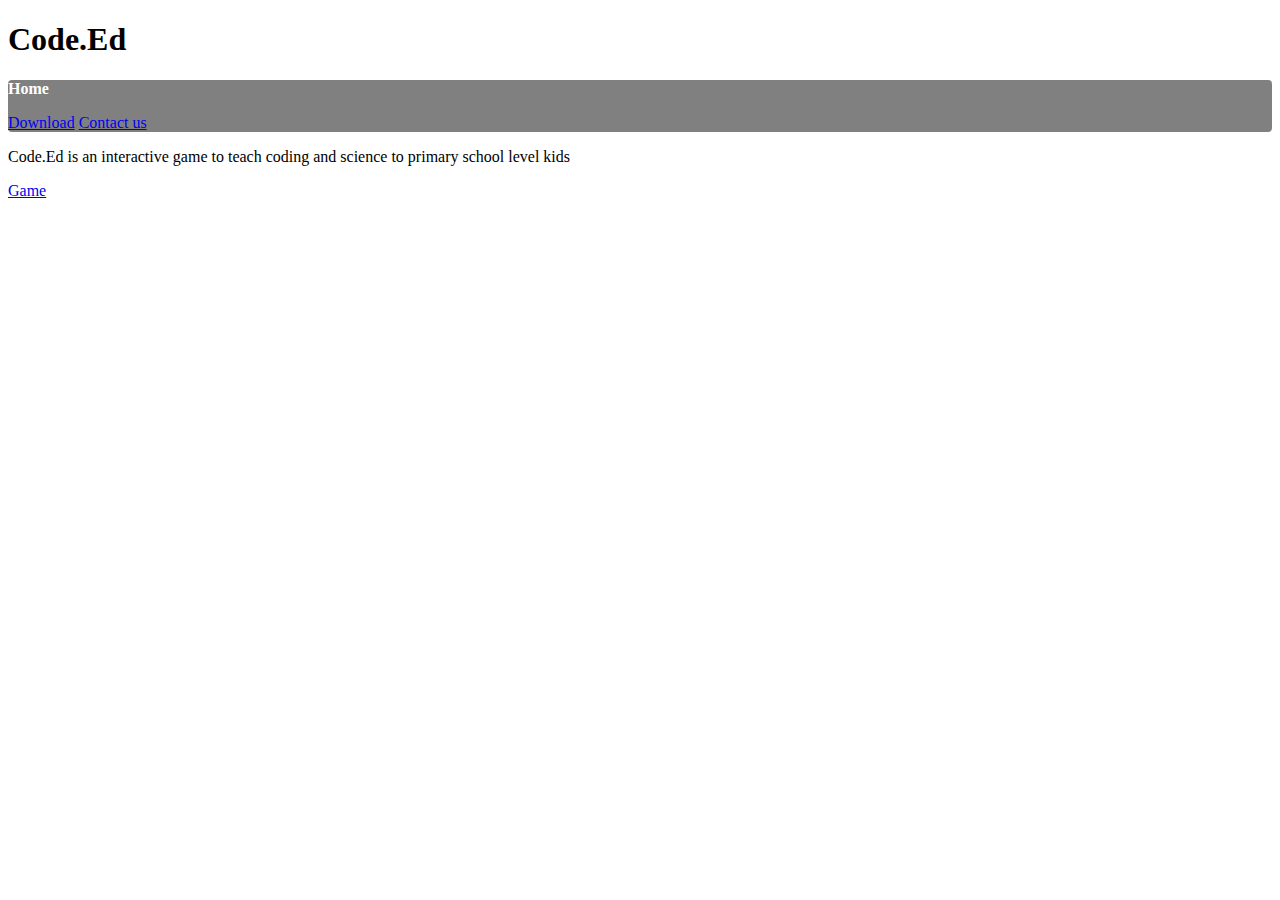
<file: index.html>
<!DOCTYPE html>
<html>
<head>
<meta charset="utf-8" />
<meta http-equiv="X-UA-Compatible" content="IE=edge">
<title>Code.Ed</title>
<link rel="stylesheet" href="Code-Edhome.css">
</head>
<body>
<h1>Code.Ed</h1>
<nav>
  <p id=1><b>Home</b></p>
  <a href="download.html">Download</a>
  <a href="contactus.html">Contact us</a>
</nav>
<p>Code.Ed is an interactive game to teach coding and science to primary school level kids</p>
<a href="sample-frame.html">Game</a>
</body>
</html>
</file>
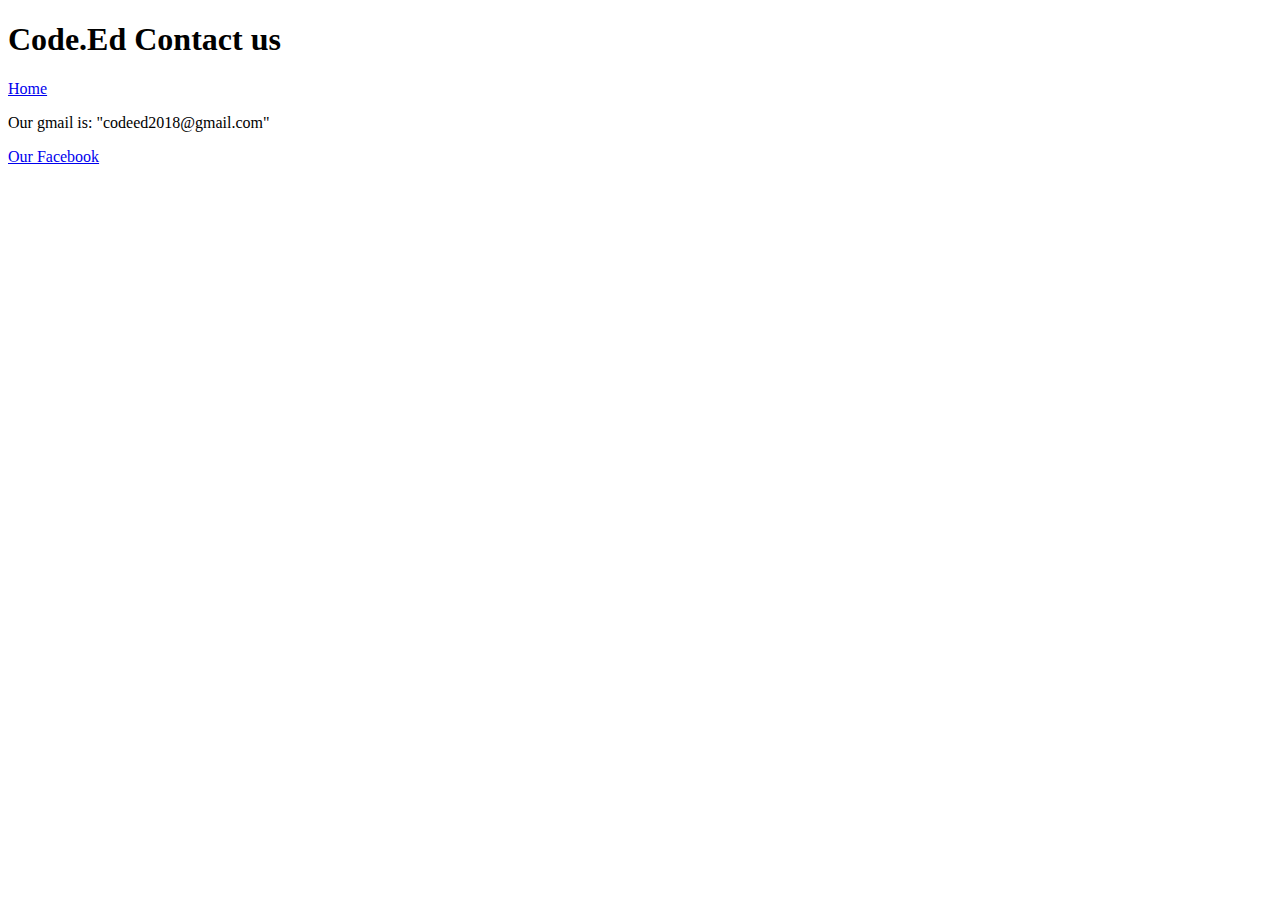
<file: contactus.html>
<!DOCTYPE html>
<html>
<title>Code.Ed</title>
<body>
<h1>Code.Ed Contact us</h1>
<nav>
  <a href="index.html">Home</a>
</nav>
<p>Our gmail is: "codeed2018@gmail.com"</p>
<a href="https://www.facebook.com/Code.Edapp/">Our Facebook</a>
</body>
</html>
</file>
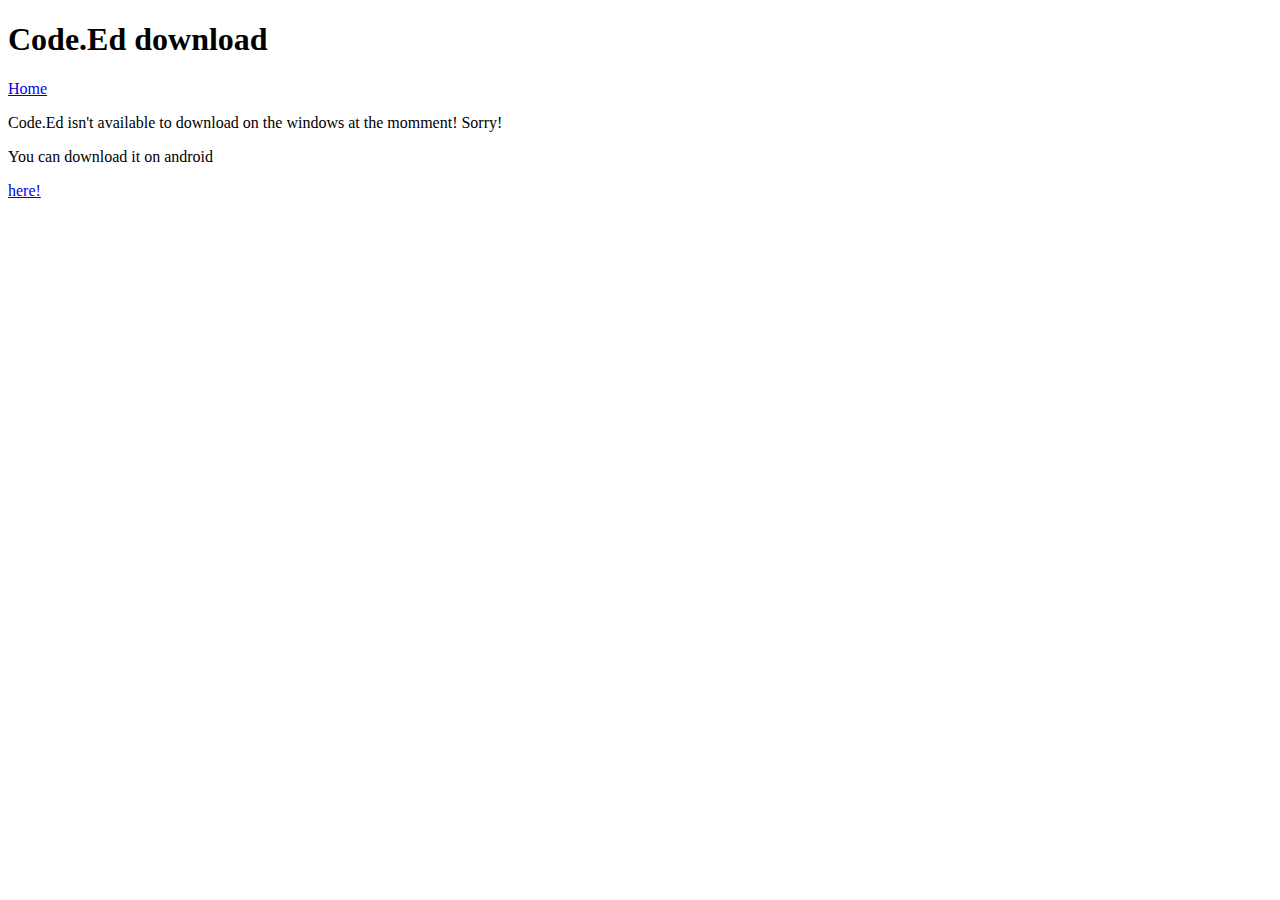
<file: download.html>
<!DOCTYPE html>
<html>
<title>Code.Ed</title>
<body>
<h1>Code.Ed download</h1>
<nav>
  <a href="index.html">Home</a>
</nav>
<p>Code.Ed isn't available to download on the windows at the momment! Sorry!</p>
<div>
<p>You can download it on android</p> <a href="https://play.google.com/store/apps/details?id=wordpress.com.codeed583136486">here!</a>
</div>
</body>
<script>
if (navigator.serviceWorker.controller) {
  console.log('[PWA Builder] active service worker found, no need to register')
} else {
  //Register the ServiceWorker
  navigator.serviceWorker.register('pwabuider-sw.js', {
    scope: './'
  }).then(function(reg) {
    console.log('Service worker has been registered for scope:'+ reg.scope);
  });
}
//This is the "Offline page" service worker

//Install stage sets up the offline page in the cache and opens a new cache
self.addEventListener('install', function(event) {
  var offlinePage = new Request('offline.html');
  event.waitUntil(
    fetch(offlinePage).then(function(response) {
      return caches.open('pwabuilder-offline').then(function(cache) {
        console.log('[PWA Builder] Cached offline page during Install'+ response.url);
        return cache.put(offlinePage, response);
      });
  }));
});

//If any fetch fails, it will show the offline page.
//Maybe this should be limited to HTML documents?
self.addEventListener('fetch', function(event) {
  event.respondWith(
    fetch(event.request).catch(function(error) {
      console.error( '[PWA Builder] Network request Failed. Serving offline page ' + error );
      return caches.open('pwabuilder-offline').then(function(cache) {
        return cache.match('offline.html');
      });
    }
  ));
});

//This is a event that can be fired from your page to tell the SW to update the offline page
self.addEventListener('refreshOffline', function(response) {
  return caches.open('pwabuilder-offline').then(function(cache) {
    console.log('[PWA Builder] Offline page updated from refreshOffline event: '+ response.url);
    return cache.put(offlinePage, response);
  });
});

</script>
</html>
</file>
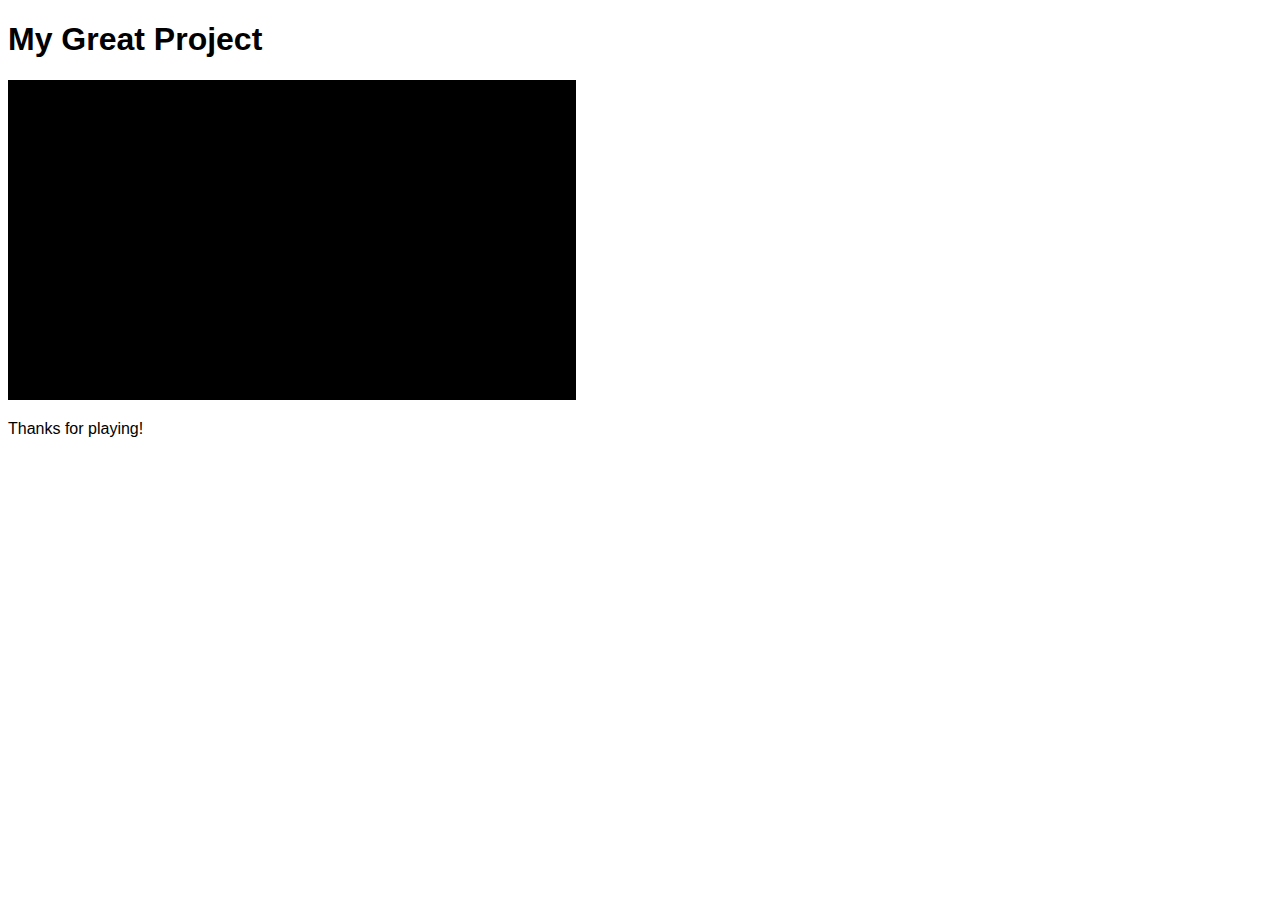
<file: Code_Ed/frame.html>
<!DOCTYPE html>
<html>
<head>
<meta charset="utf-8" />
<meta http-equiv="X-UA-Compatible" content="IE=edge">
<title>sample-frame</title>
<style type="text/css">
body {
	font-family: sans-serif;
}
</style>
</head>
<body>
<h1>My Great Project</h1>
<iframe src="sample-index.html" width="568" height="320" style="border: none;"></iframe>
<p>Thanks for playing!</p>
</body>
</html>
</file>
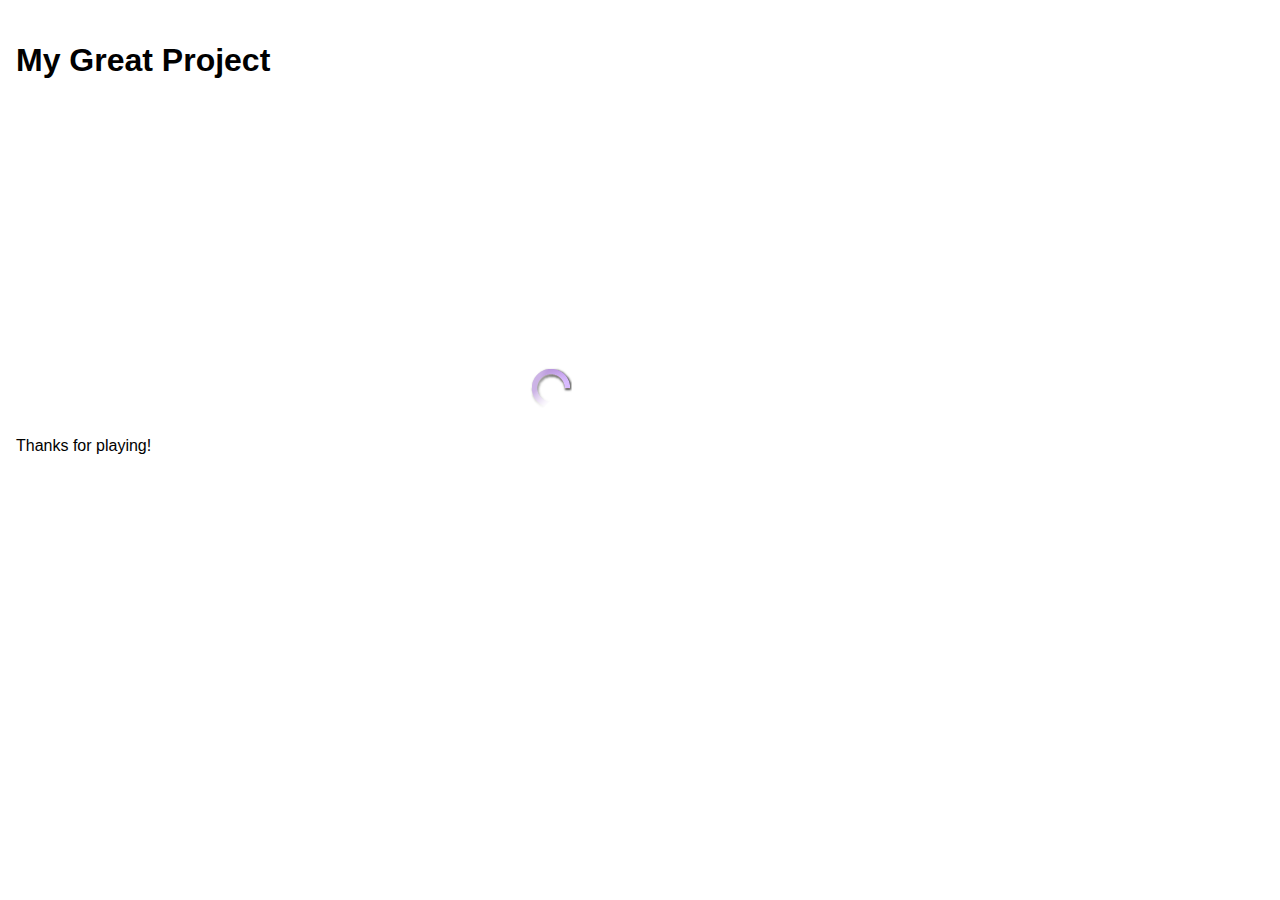
<file: Code_Ed/sample-frame.html>
<!DOCTYPE html>
<html>
<head>
<meta charset="utf-8" />
<meta http-equiv="X-UA-Compatible" content="IE=edge">
<title>Code.Ed</title>
</head>
<body>
<h1></h1>
<iframe src="sample-inline.html" width="960" height="640" style="border: none;"></iframe>
</body>
</html>
</file>
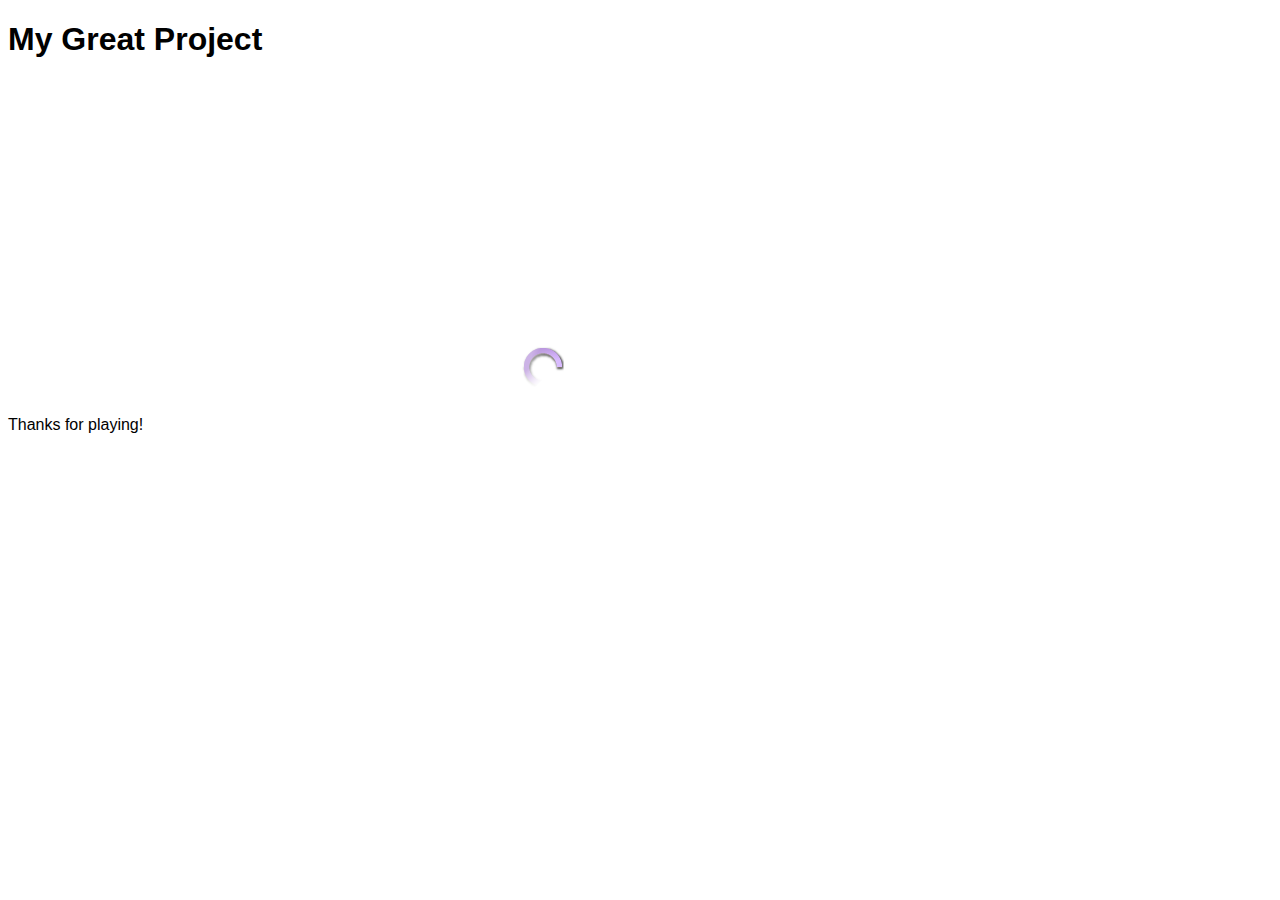
<file: Code_Ed/sample-inline.html>
<!DOCTYPE html>
<html>
<head>
<meta charset="utf-8" />
<meta http-equiv="X-UA-Compatible" content="IE=edge">
<title>sample-inline</title>
<link rel="stylesheet" type="text/css" href="css/gse-style.css" />
<link rel="stylesheet" type="text/css" href="css/gse-style-loading.css" />
<style type="text/css">

body {
	font-family: sans-serif;
}

#gse-player {
	width: 568px;
	height: 320px;
}

</style>
</head>
<body>
<h1>My Great Project</h1>
<div id="gse-player" class="gse-frame">
	<div class="gse-overlay">
		<div id="gse-text" class="gse-dialog">
			<div>
				<button id="gse-text-cancel">Cancel</button>
				<button id="gse-text-done">Done</button>
				<p id="gse-text-prompt"></p>
			</div>
			<div>
				<textarea id="gse-text-input"></textarea>
			</div>
		</div>
		<div id="gse-loading" style="visibility: visible;">
			<img src="images/gse-loading.png" />
		</div>
	</div>
</div>
<p>Thanks for playing!</p>
<script type="text/javascript">

(function(global) {

	global.onEngineLoad = function() {
		gse.ready(function(engine) {
			var loadingElement = document.getElementById('gse-loading');
			var playerDelegate = {
				onLoadingBegin: function() {
					engine.showOverlay();
					loadingElement.style.visibility = 'visible';
				},

				onLoadingEnd: function() {
					loadingElement.style.visibility = 'hidden';
					engine.hideOverlay();
				}
			};
			engine.appendDelegate(playerDelegate);

			var gamePath = 'game/default';
			engine.setRenderFrame('gse-player');
			engine.setOptions({
				'viewport-reference': 'frame',
				'viewport-fit': 'letterbox'
			});
			engine.play(gamePath);
		});
	};

}(window));

</script>
<script type="text/javascript" src="js/gse/gse-export.js" async onload="onEngineLoad()"></script>
</body>
</html>
</file>
<file: Code-Edhome.css>
nav {
  background-color: grey;
  border-radius: 4px;
  border-color: blue;
  color: white;
}
</file>
<file: Code_Ed/css/gse-style.css>
.gse-frame {
	position: relative;
	overflow: hidden;
}

.gse-frame, .gse-frame>*, .gse-frame div {
	margin: 0;
	padding: 0;
}

.gse-overlay {
	position: absolute;
	width: 100%;
	height: 100%;
	pointer-events: none;
}

.gse-overlay>div {
	position: absolute;
	width: 100%;
	height: 100%;
	visibility: hidden;
}

.gse-dialog {
	font: medium sans-serif;
	color: #fff;
	pointer-events: auto;
}

.gse-dialog>div {
	position: absolute;
	width: 100%;
}

.gse-dialog>div:first-child {
	position: absolute;
	height: 100%;
	padding-top: 36px !important;
	box-sizing: border-box;
}

.gse-dialog>div:last-child {
	background-color: #000;
	height: 36px;
}

.gse-dialog>div:last-child p {
	margin: 0 !important;
	padding: 8px 0 0 8px !important;
}

.gse-dialog button {
	float: right;
	margin: 8px 8px 0 0;
	padding: 2px 6px 3px;
}

.gse-dialog textarea {
	display: block;
	position: relative;
	border: none;
	width: 100%;
	height: 100%;
	font: medium sans-serif;
	padding: 0.5em;
	box-sizing: border-box;
	resize: none;
}

.gse-dialog iframe {
	position: relative;
	border: none;
	width: 100%;
	height: 100%;
}

.gse-debug {
	color: #9f9;
	font: 12px sans-serif;
}

.gse-debug table, .gse-debug span {
	background: rgba(0, 0, 0, 0.25);
}

.gse-debug table caption {
	font-weight: bold;
	text-align: left;
}

.gse-debug th {
	font-weight: bold;
}

.gse-debug th, .gse-debug td {
	padding: 0 2px;
}

.gse-debug td:not(:first-child) {
	text-align: right;
}

.gse-profiler {
	position:absolute;
	right: 0;
	top: 0;
}

.gse-log {
	position:absolute;
	left: 0;
	bottom: 0;
}

.gse-log p {
	color: rgba(255, 255, 200, 0.666);
	margin: 0;
	padding: 0;
}
</file>
<file: Code_Ed/css/gse-style-loading.css>
@keyframes gse-rotate {
	0% {
		transform: rotateZ(0deg);
	}
	100% {
		transform: rotateZ(360deg);
	}
}

@-webkit-keyframes gse-webkit-rotate {
	from {
		-webkit-transform: rotateZ(0deg);
	}
	to {
		-webkit-transform: rotateZ(360deg);
	}
}

#gse-loading img {
	position: absolute;
	right: 12px;
	bottom: 12px;
	animation: gse-rotate 1s infinite linear;
	-webkit-animation: gse-webkit-rotate 1s infinite linear;
}
</file>
